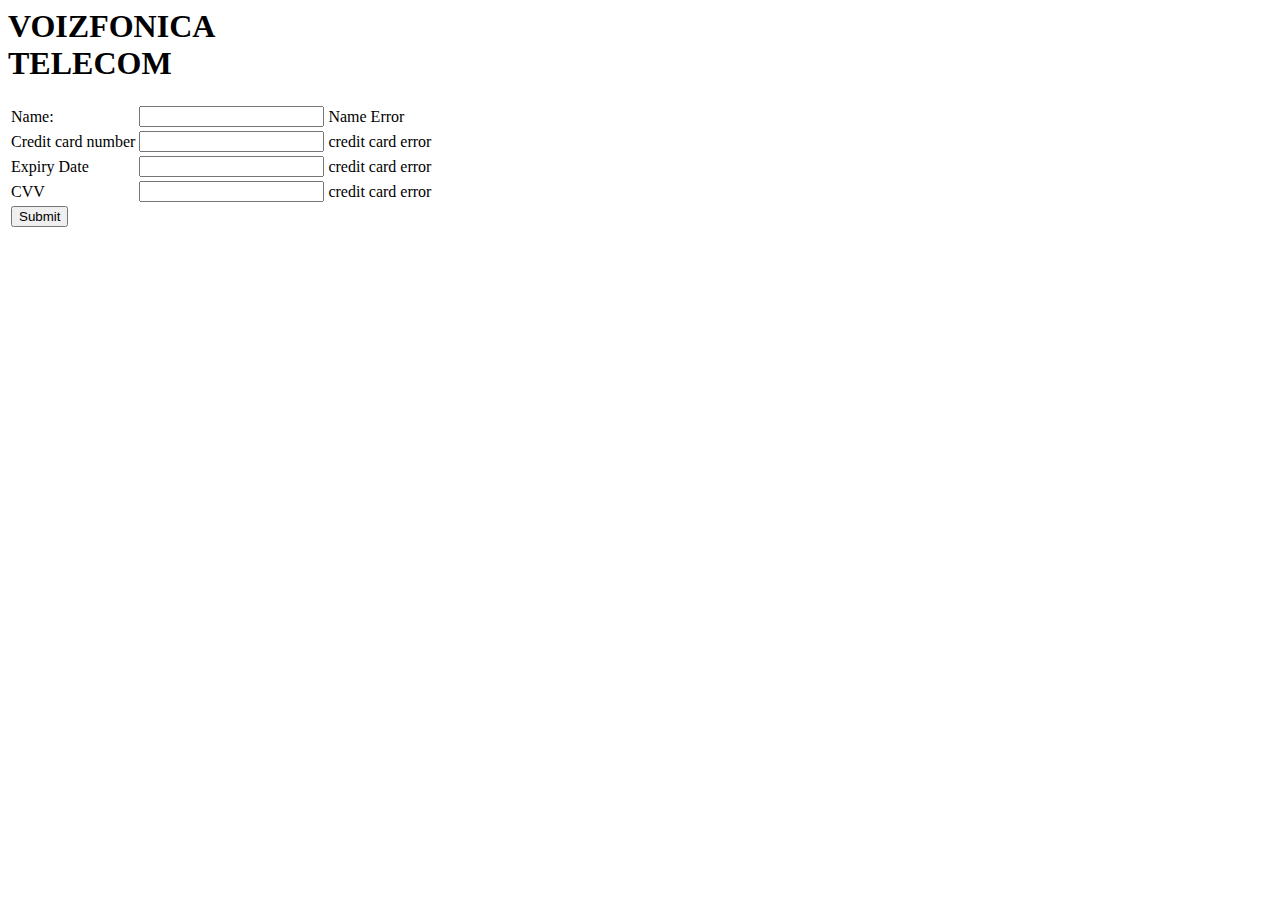
<file: voizreg/target/classes/templates/payment.html>
<html xmlns:th="http://www.w3.org/1999/xhtml">
<head>
    <h1 id="HEAD">VOIZFONICA<BR>TELECOM</H1>

    <link rel="stylesheet" type="text/css" th:href="@{/css/paymentcss.css}">
</head>
<body>
<form  th:object="${payment}" method="post">
    <table class="emp-form">
        <tr>
            <td>Name:</td>
            <td><input type="text" th:field="*{name}"/></td>
            <td th:if="${#fields.hasErrors('name')}" th:errors="*{name}">Name Error</td>
        </tr>
        <tr>
            <td>Credit card number</td>
            <td><input type="text" th:field="*{ccNum}"/></td>
            <td th:if="${#fields.hasErrors('ccNum')}" th:errors="*{ccNum}">credit card error</td>
        </tr>
        <tr>
            <td>Expiry Date</td>
            <td><input type="text" th:field="*{ccExpiration}"/></td>
            <td th:if="${#fields.hasErrors('ccExpiration')}" th:errors="*{ccExpiration}">credit card error</td>
        </tr>
        <tr>
            <td>CVV</td>
            <td><input type="text" th:field="*{ccCVV}"/></td>
            <td th:if="${#fields.hasErrors('ccCVV')}" th:errors="*{ccCVV}">credit card error</td>
        </tr>
        <tr>
            <td>
                <button type="submit">Submit</button>
            </td>
        </tr>
    </table>
</form>
</body>
</html>
<!--
<!DOCTYPE html>


<html lang="en" xmlns:th="http://www.w3.org/1999/xhtml">

<head>
    <meta charset="UTF-8">
    <h1 id="HEAD" >VOIZFONICA<BR>TELECOM</H1>
    <title>Check out panel</title>

    <link href="https://fonts.googleapis.com/css?family=Roboto+Mono&display=swap" rel="stylesheet">

    <link rel="stylesheet" type="text/css" th:href="@{/css/style.css}">


</head>

<body>

<div class="checkout-panel">
    <div class="panel-body">
        <h2 class="title">Checkout here!</h2>

        <div class="progress-bar">
            <div class="step active"></div>
            <div class="step active"></div>
            <div class="step"></div>
            <div class="step"></div>
        </div>

        <div class="payment-method">
            <label for="card" class="method card">
                <div class="card-logos">
                    <img src="https://designmodo.com/demo/checkout-panel/img/visa_logo.png"/>
                    <img src="https://designmodo.com/demo/checkout-panel/img/mastercard_logo.png"/>
                </div>

                <div class="radio-input">
                    <input id="card" type="radio" name="payment">
                    Pay with credit card
                </div>
            </label>
        </div>

        <div class="input-fields">
            <div class="column-1">
                <label for="cardholder">Name</label>
                <input type="text" id="cardholder" />

                <div class="small-inputs">
                    <div>
                        <label for="date">Valid date</label>
                        <input type="text" id="date"/>
                    </div>

                    <div>
                        <label for="verification">CVV / CVC *</label>
                        <input type="password" id="verification"/>
                    </div>
                </div>

            </div>
            <div class="column-2">
                <label for="cardnumber">Card Number</label>
                <input type="password" id="cardnumber"/>

                <span class="info">* CVV or CVC is the card security code, unique three digits number on the back of your card separate from its number.</span>
            </div>
        </div>
    </div>

    <div class="panel-footer">
        <button class="btn back-btn">Back</button>
        <button class="btn next-btn">Next Step</button>
    </div>
</div>








</body>
</html>-->
</file>
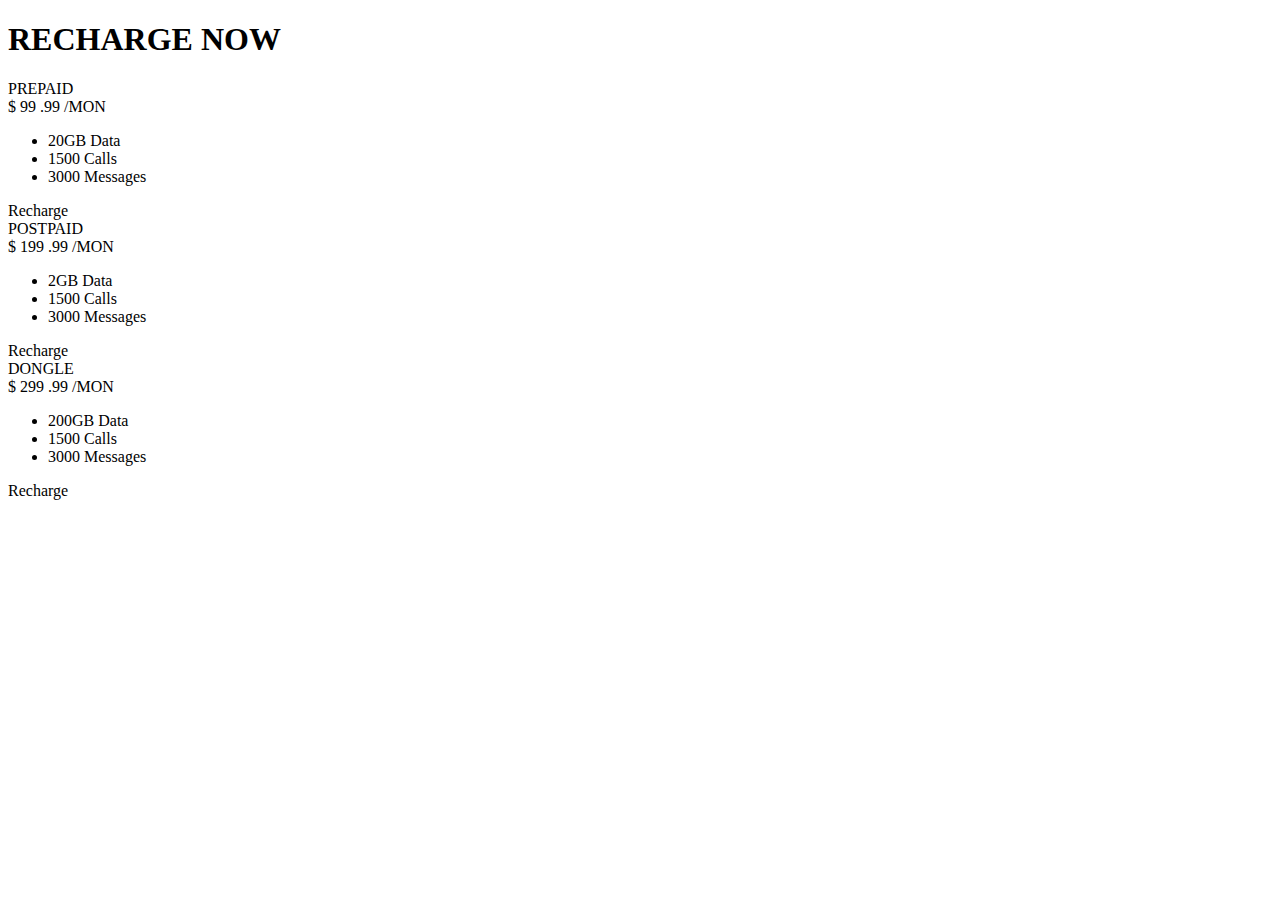
<file: voizreg/target/classes/templates/recharge.html>
<!DOCTYPE html>
<html lang="en" xmlns:th="http://www.w3.org/1999/xhtml">
<head>
    <meta charset="UTF-8">
    <title>Recharge</title>
    <meta name="viewport" content="width=device-width, initial-scale=1"><link rel='stylesheet' th:href="@{https://maxcdn.bootstrapcdn.com/font-awesome/4.5.0/css/font-awesome.min.css}">
    <link rel='stylesheet' th:href="@{https://maxcdn.bootstrapcdn.com/bootstrap/3.3.5/css/bootstrap.min.css}">
    <link rel="stylesheet" th:href="@{/css/rechargecss.css}">
</head>
<body>

<div id="generic_price_table">
    <section>
        <div class="container">
            <div class="row">
                <div class="col-md-12">
                    <!--PRICE HEADING START-->
                    <div class="price-heading clearfix">
                        <h1>RECHARGE NOW</h1>
                    </div>
                    <!--//PRICE HEADING END-->
                </div>
            </div>
        </div>
        <div class="container">

            <!--BLOCK ROW START-->
            <div class="row">
                <div class="col-md-4">

                    <!--PRICE CONTENT START-->
                    <div class="generic_content clearfix">

                        <!--HEAD PRICE DETAIL START-->
                        <div class="generic_head_price clearfix">

                            <!--HEAD CONTENT START-->
                            <div class="generic_head_content clearfix">

                                <!--HEAD START-->
                                <div class="head_bg"></div>
                                <div class="head">
                                    <span>PREPAID</span>
                                </div>
                                <!--//HEAD END-->

                            </div>
                            <!--//HEAD CONTENT END-->

                            <!--PRICE START-->
                            <div class="generic_price_tag clearfix">
                                <span class="price">
                                    <span class="sign">$</span>
                                    <span class="currency">99</span>
                                    <span class="cent">.99</span>
                                    <span class="month">/MON</span>
                                </span>
                            </div>
                            <!--//PRICE END-->

                        </div>
                        <!--//HEAD PRICE DETAIL END-->

                        <!--FEATURE LIST START-->
                        <div class="generic_feature_list">
                            <ul>
                                <li><span>20GB</span> Data</li>
                                <li><span>1500</span> Calls</li>
                                <li><span>3000</span> Messages</li>
                            </ul>
                        </div>
                        <!--//FEATURE LIST END-->

                        <!--BUTTON START-->
                        <div class="generic_price_btn clearfix">
                            <a class="" th:href="@{prepaid}">Recharge</a>
                        </div>
                        <!--//BUTTON END-->

                    </div>
                    <!--//PRICE CONTENT END-->

                </div>

                <div class="col-md-4">

                    <!--PRICE CONTENT START-->
                    <div class="generic_content active clearfix">

                        <!--HEAD PRICE DETAIL START-->
                        <div class="generic_head_price clearfix">

                            <!--HEAD CONTENT START-->
                            <div class="generic_head_content clearfix">

                                <!--HEAD START-->
                                <div class="head_bg"></div>
                                <div class="head">
                                    <span>POSTPAID</span>
                                </div>
                                <!--//HEAD END-->

                            </div>
                            <!--//HEAD CONTENT END-->

                            <!--PRICE START-->
                            <div class="generic_price_tag clearfix">
                                <span class="price">
                                    <span class="sign">$</span>
                                    <span class="currency">199</span>
                                    <span class="cent">.99</span>
                                    <span class="month">/MON</span>
                                </span>
                            </div>
                            <!--//PRICE END-->

                        </div>
                        <!--//HEAD PRICE DETAIL END-->

                        <!--FEATURE LIST START-->
                        <div class="generic_feature_list">
                            <ul>
                                <li><span>2GB</span> Data</li>
                                <li><span>1500</span> Calls</li>
                                <li><span>3000</span> Messages</li>
                            </ul>
                        </div>
                        <!--//FEATURE LIST END-->

                        <!--BUTTON START-->
                        <div class="generic_price_btn clearfix">
                            <a class="" th:href="@{postpaid}">Recharge</a>
                        </div>
                        <!--//BUTTON END-->

                    </div>
                    <!--//PRICE CONTENT END-->

                </div>
                <div class="col-md-4">

                    <!--PRICE CONTENT START-->
                    <div class="generic_content clearfix">

                        <!--HEAD PRICE DETAIL START-->
                        <div class="generic_head_price clearfix">

                            <!--HEAD CONTENT START-->
                            <div class="generic_head_content clearfix">

                                <!--HEAD START-->
                                <div class="head_bg"></div>
                                <div class="head">
                                    <span>DONGLE</span>
                                </div>
                                <!--//HEAD END-->

                            </div>
                            <!--//HEAD CONTENT END-->

                            <!--PRICE START-->
                            <div class="generic_price_tag clearfix">
                                <span class="price">
                                    <span class="sign">$</span>
                                    <span class="currency">299</span>
                                    <span class="cent">.99</span>
                                    <span class="month">/MON</span>
                                </span>
                            </div>
                            <!--//PRICE END-->

                        </div>
                        <!--//HEAD PRICE DETAIL END-->

                        <!--FEATURE LIST START-->
                        <div class="generic_feature_list">
                            <ul>
                                <li><span>200GB</span> Data</li>
                                <li><span>1500</span> Calls</li>
                                <li><span>3000</span> Messages</li>
                            </ul>
                        </div>
                        <!--//FEATURE LIST END-->

                        <!--BUTTON START-->
                        <div class="generic_price_btn clearfix">
                            <a class="" th:href="@{dongle}">Recharge</a>
                        </div>
                        <!--//BUTTON END-->

                    </div>
                    <!--//PRICE CONTENT END-->

                </div>
            </div>
            <!--//BLOCK ROW END-->

        </div>
    </section>

</div>
<!-- partial -->

</body>
</html>
</file>
